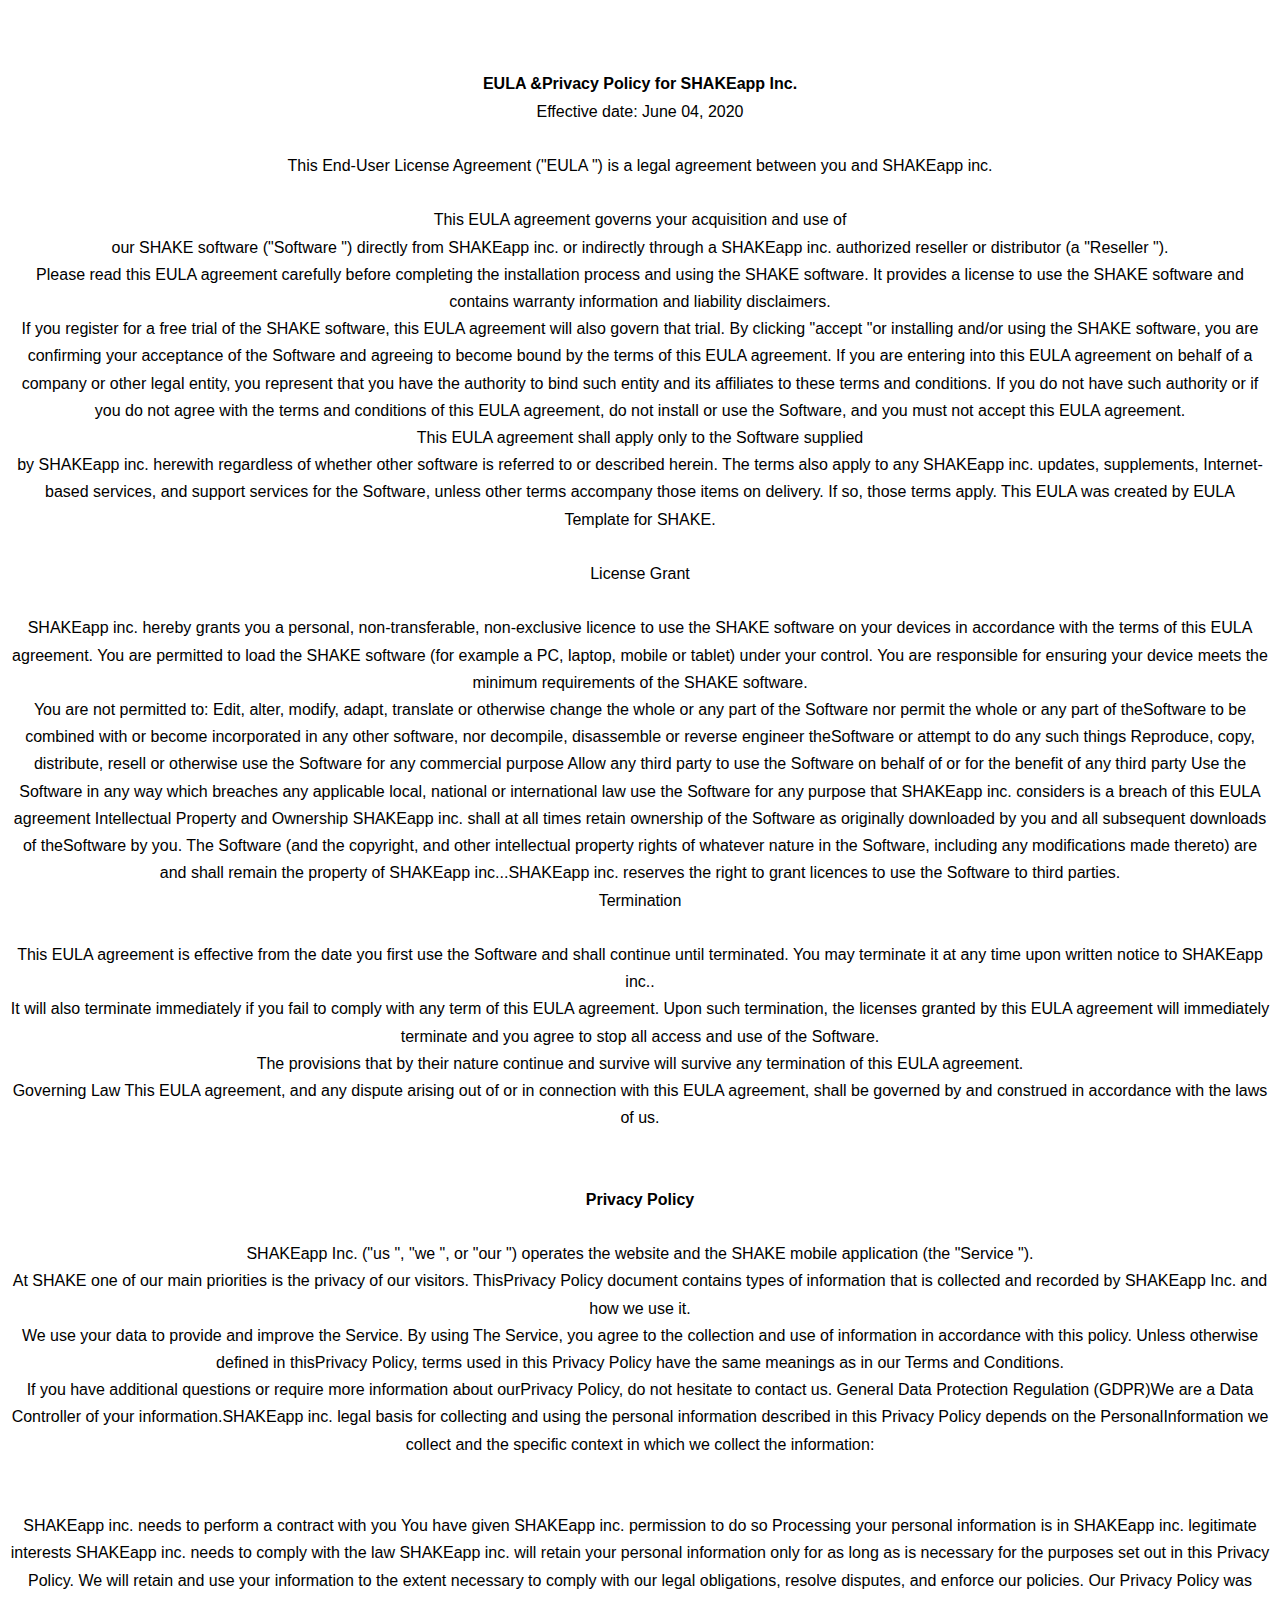
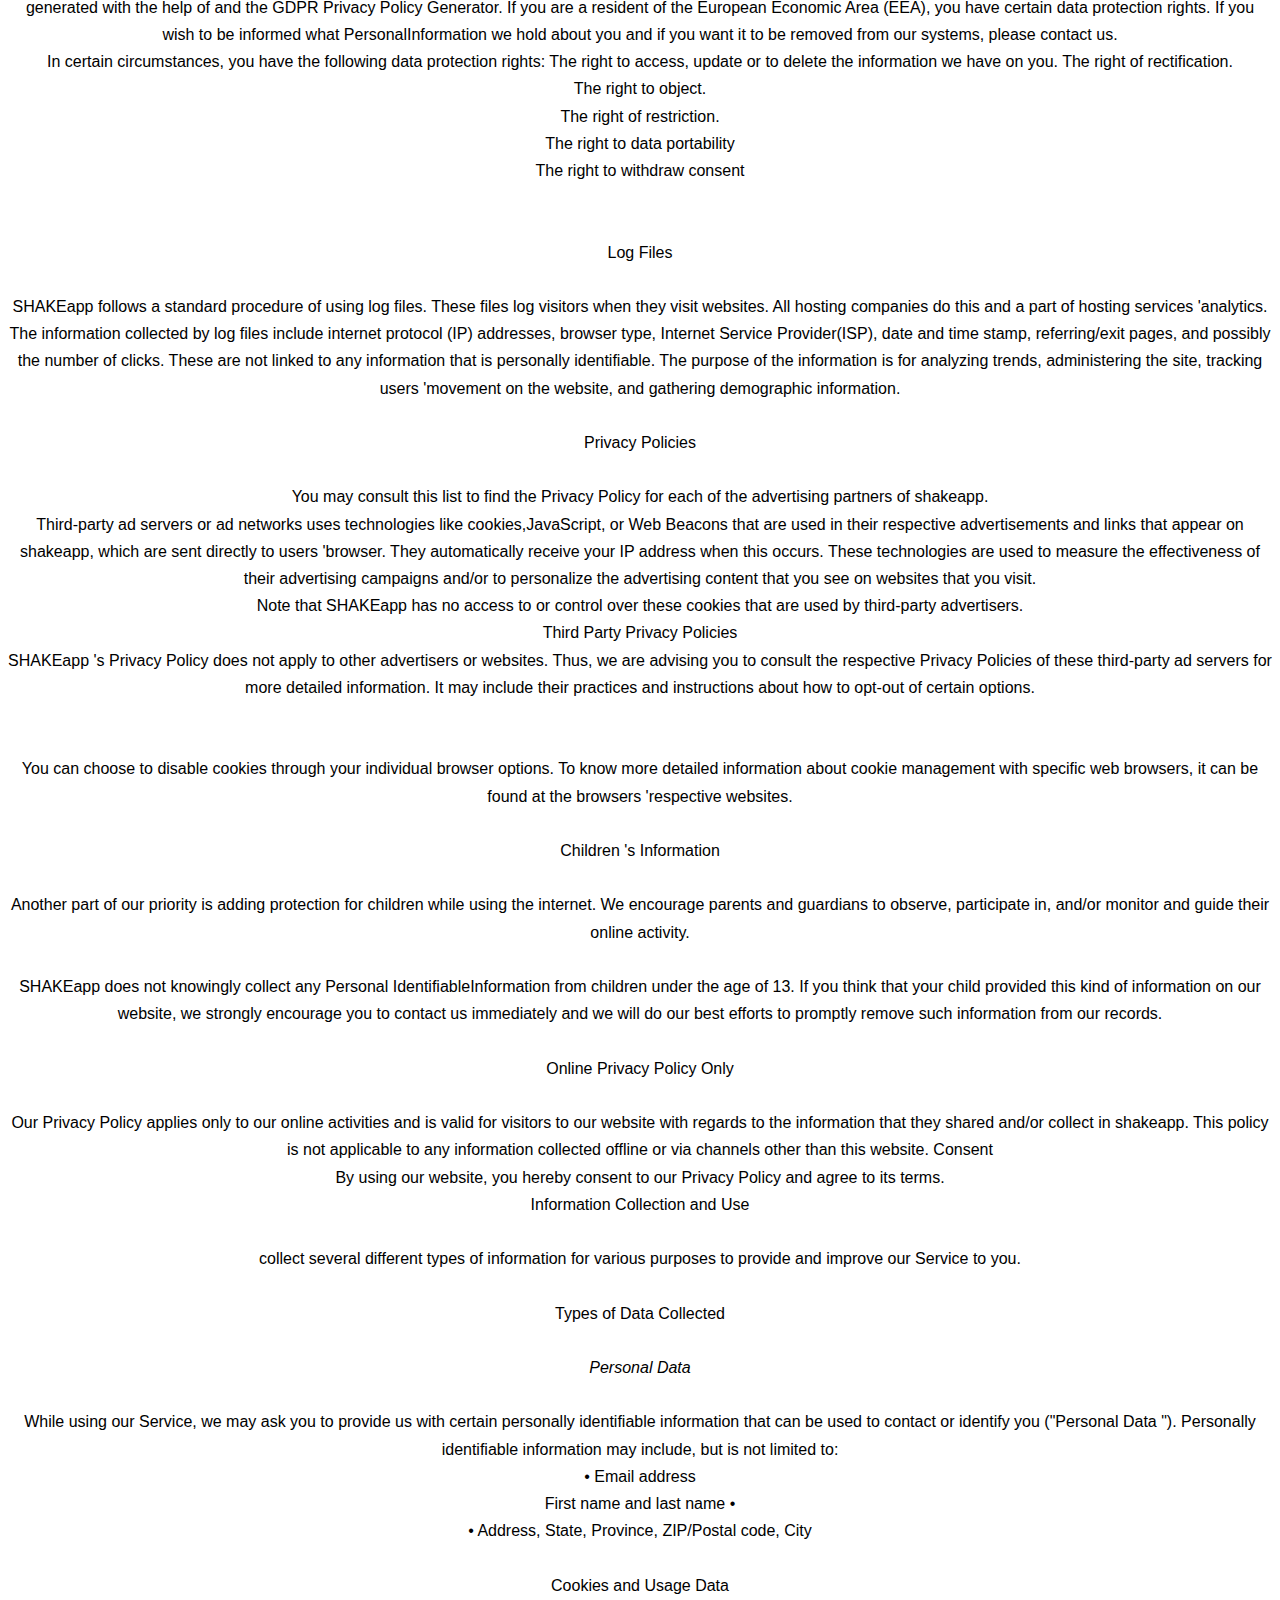
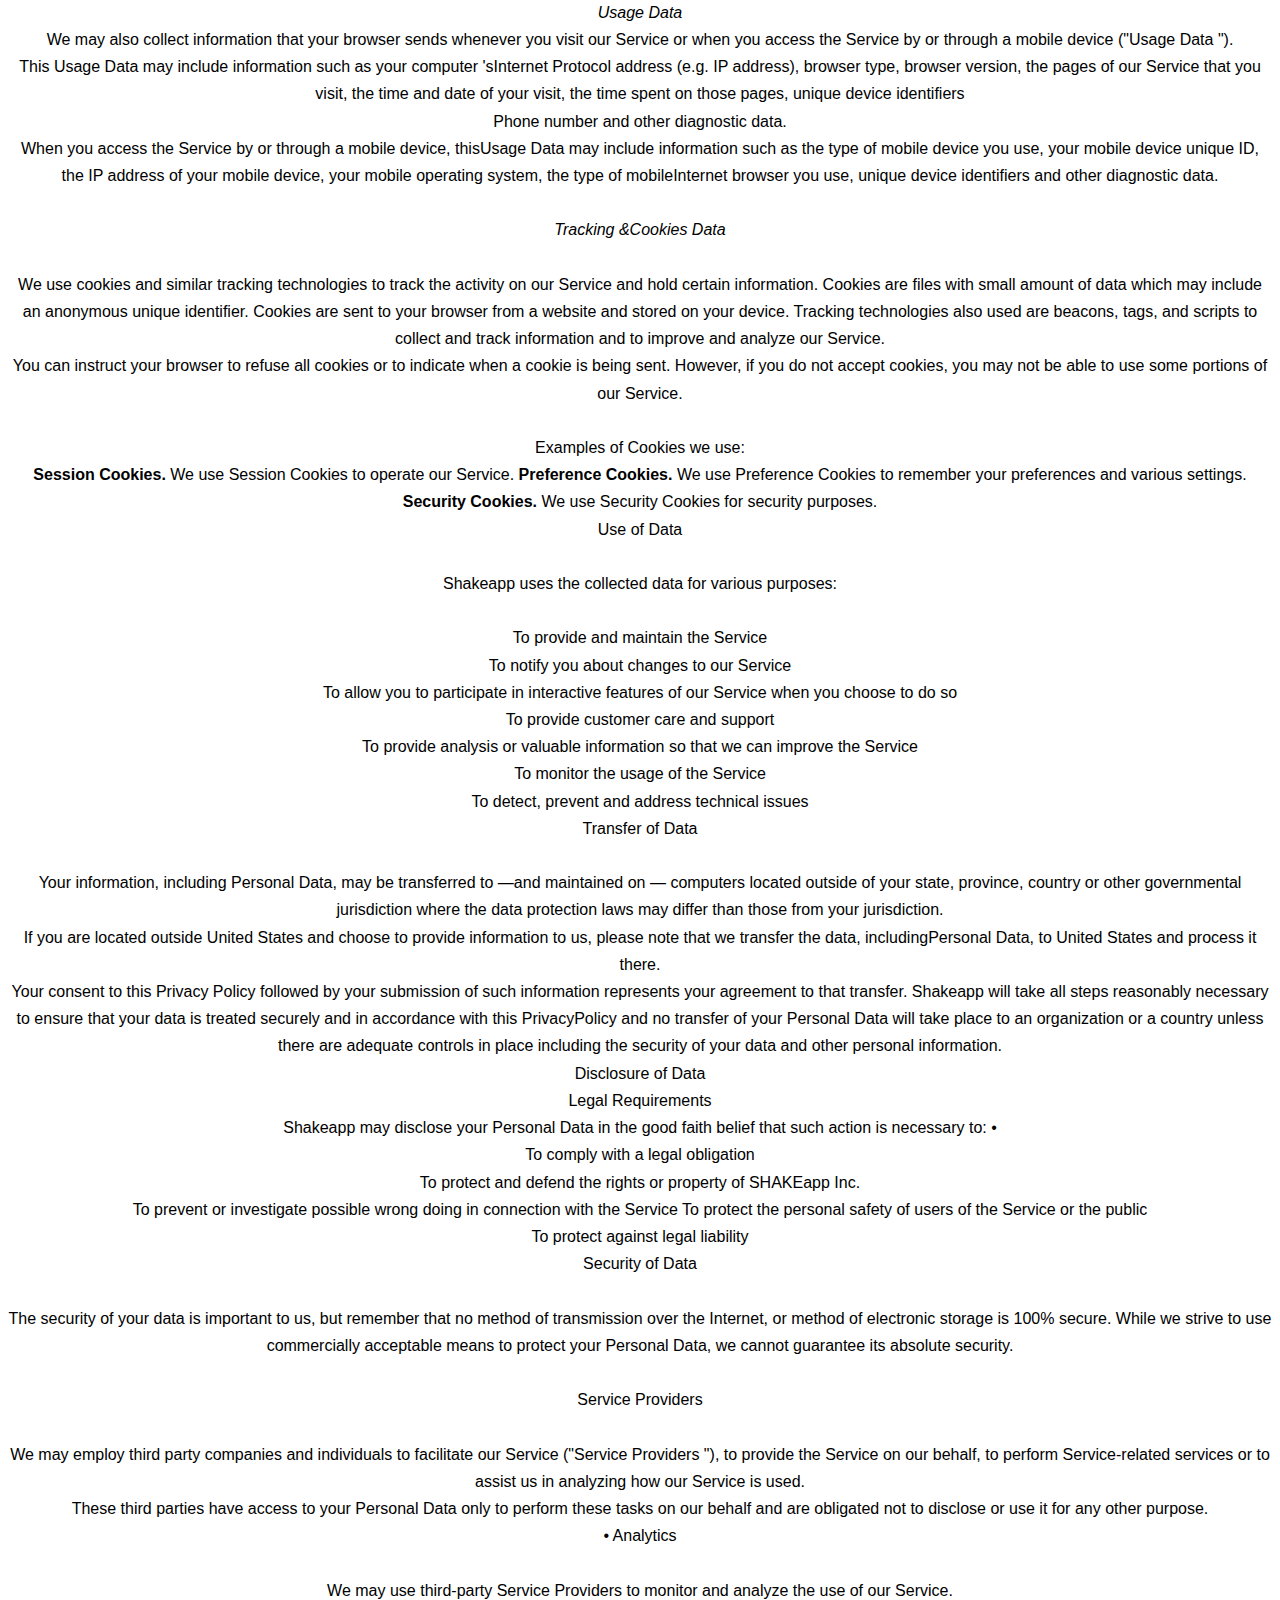
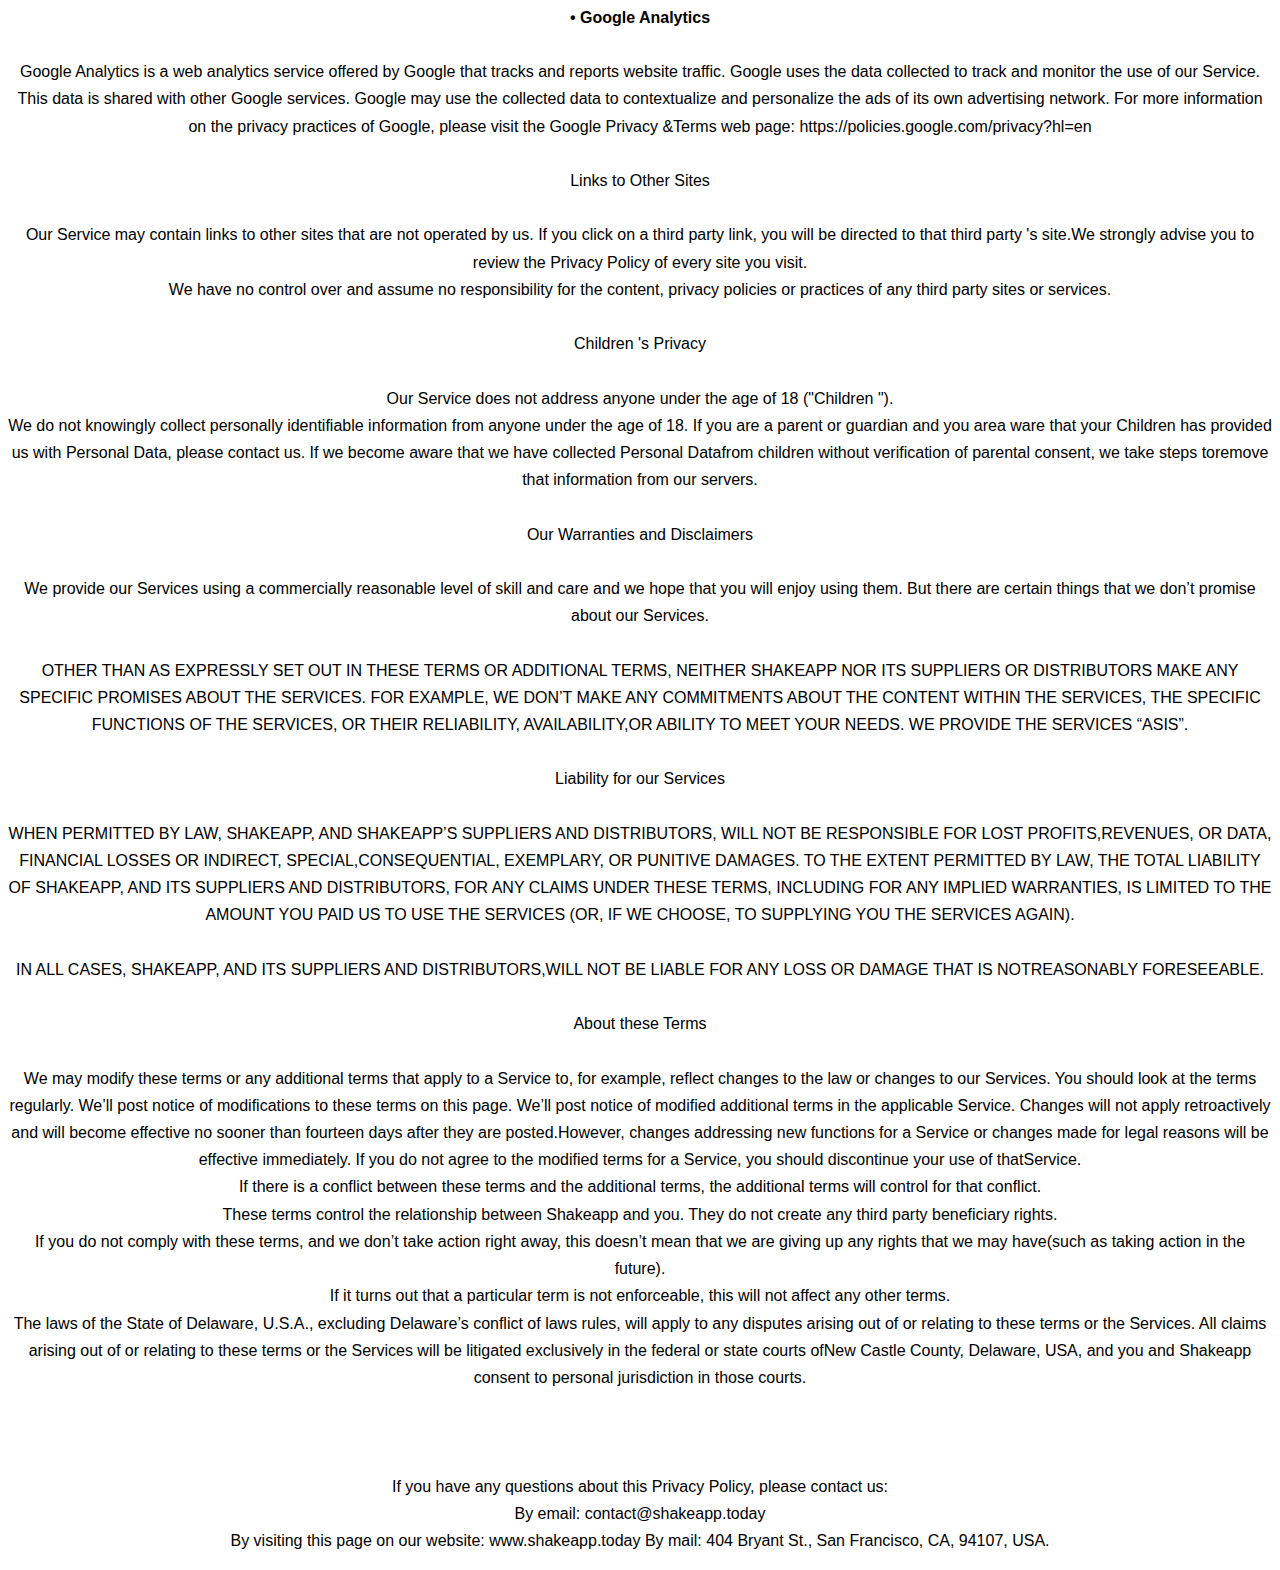
<file: Privacyp.html>
<!DOCTYPE html>
<html>
<head>
	<title>Privacy Policy</title>
    <style >
    	.prpo{
            padding:auto 60px;
            line-height: 1.7rem;
    		text-align: center;
            font-family: sans-serif;
    	}


    </style>



</head>
<body>


<div  class="prpo">
        <p id="Privacy-policy" class="paragraph-5">
            <br/>
            <br/>
            <strong>EULA &amp;Privacy Policy for SHAKEapp Inc.</strong>
            <br/>
            Effective date: June 04, 2020			<br/>
            <br/>
            This End-User License Agreement (&quot;EULA &quot;) is a legal agreement between you and SHAKEapp inc.<br/>
            <br/>
            This EULA agreement governs your acquisition and use of<br/>
            our SHAKE software (&quot;Software &quot;) directly from SHAKEapp inc. or indirectly through a SHAKEapp inc. authorized reseller or distributor (a &quot;Reseller &quot;).						<br/>
            Please read this EULA agreement carefully before completing the installation process and using the SHAKE software. It provides a license to use the SHAKE software and contains warranty information and liability disclaimers.						<br/>
            If you register for a free trial of the SHAKE software, this EULA agreement will also govern that trial. By clicking &quot;accept &quot;or installing and/or using the SHAKE software, you are confirming your acceptance of the Software and agreeing to become bound by the terms of this EULA agreement.						If you are entering into this EULA agreement on behalf of a company or other legal entity, you represent that you have the authority to bind such entity and its affiliates to these terms and conditions. If you do not have such authority or if you do not agree with the terms and conditions of this EULA agreement, do not install or use the Software, and you must not accept this EULA agreement.				<br/>
            This EULA agreement shall apply only to the Software supplied<br/>
            by SHAKEapp inc. herewith regardless of whether other software is referred to or described herein. The terms also apply to any SHAKEapp inc. updates, supplements, Internet-based services, and support services for the Software, unless other terms accompany those items on delivery. If so, those terms apply. This EULA was created by EULA<br/>
            Template for SHAKE.		<br/>
            <br/>
            License Grant	<br/>
            <br/>
            SHAKEapp inc. hereby grants you a personal, non-transferable, non-exclusive licence to use the SHAKE software on your devices in accordance with the terms of this EULA agreement. You are permitted to load the SHAKE software (for example a PC, laptop, mobile or tablet) under your control. You are responsible for ensuring your device meets the minimum requirements of the SHAKE software.						<br/>
            You are not permitted to: Edit, alter, modify, adapt, translate or otherwise change the whole or any part of the Software nor permit the whole or any part of theSoftware to be combined with or become incorporated in any other software, nor decompile, disassemble or reverse engineer theSoftware or attempt to do any such things																						Reproduce, copy, distribute, resell or otherwise use the Software for any commercial purpose																						Allow any third party to use the Software on behalf of or for the benefit of any third party																						Use the Software in any way which breaches any applicable local, national or international law																						use the Software for any purpose that SHAKEapp inc. considers is a breach of this EULA agreement Intellectual Property and Ownership								SHAKEapp inc. shall at all times retain ownership of the Software as originally downloaded by you and all subsequent downloads of theSoftware by you. The Software (and the copyright, and other intellectual property rights of whatever nature in the Software, including any modifications made thereto) are and shall remain the property of SHAKEapp inc...SHAKEapp inc. reserves the right to grant licences to use the Software to third parties.		<br/>
            Termination	<br/>
            <br/>
            This EULA agreement is effective from the date you first use the Software and shall continue until terminated. You may terminate it at any time upon written notice to SHAKEapp inc..						<br/>
            It will also terminate immediately if you fail to comply with any term of this EULA agreement. Upon such termination, the licenses granted by this EULA agreement will immediately terminate and you agree to stop all access and use of the Software. <br/>
            The provisions that by their nature continue and survive will survive any termination of this EULA agreement.						<br/>
            Governing Law This EULA agreement, and any dispute arising out of or in connection with this EULA agreement, shall be governed by and construed in accordance with the laws of us.						<br/>
            <br/>
            <br/>
            ‍<strong>Privacy Policy</strong>
            <br/>
            <br/>
            SHAKEapp Inc. (&quot;us &quot;, &quot;we &quot;, or &quot;our &quot;) operates the website and the SHAKE mobile application (the &quot;Service &quot;).						<br/>
            At SHAKE one of our main priorities is the privacy of our visitors. ThisPrivacy Policy document contains types of information that is collected and recorded by SHAKEapp Inc. and how we use it.						<br/>
            We use your data to provide and improve the Service. By using The Service, you agree to the collection and use of information in accordance with this policy. Unless otherwise defined in thisPrivacy Policy, terms used in this Privacy Policy have the same meanings as in our Terms and Conditions.						<br/>
            If you have additional questions or require more information about ourPrivacy Policy, do not hesitate to contact us.																																						General Data Protection Regulation (GDPR)We are a Data Controller of your information.SHAKEapp inc. legal basis for collecting and using the personal information described in this Privacy Policy depends on the PersonalInformation we collect and the specific context in which we collect the information:						<br/>
            <br/>
            <br/>
            SHAKEapp inc. needs to perform a contract with you																						You have given SHAKEapp inc. permission to do so Processing your personal information is in SHAKEapp inc. legitimate interests																						SHAKEapp inc. needs to comply with the law SHAKEapp inc. will retain your personal information only for as long as is necessary for the purposes set out in this Privacy Policy. We will retain and use your information to the extent necessary to comply with our legal obligations, resolve disputes, and enforce our policies. Our Privacy Policy was generated with the help of and the GDPR Privacy Policy Generator.								If you are a resident of the European Economic Area (EEA), you have certain data protection rights. If you wish to be informed what PersonalInformation we hold about you and if you want it to be removed from our systems, please contact us.	<br/>
            In certain circumstances, you have the following data protection rights:																																		The right to access, update or to delete the information we have on you.																						The right of rectification.																						<br/>
            The right to object.																						<br/>
            The right of restriction.																						<br/>
            The right to data portability																						<br/>
            The right to withdraw consent<br/>
            <br/>
            <br/>
            Log Files						<br/>
            <br/>
            SHAKEapp follows a standard procedure of using log files. These files log visitors when they visit websites. All hosting companies do this and a part of hosting services &#x27;analytics. The information collected by log files include internet protocol (IP) addresses, browser type, Internet Service Provider(ISP), date and time stamp, referring/exit pages, and possibly the number of clicks. These are not linked to any information that is personally identifiable. The purpose of the information is for analyzing trends, administering the site, tracking users &#x27;movement on the website, and gathering demographic information.						<br/>
            <br/>
            Privacy Policies						<br/>
            <br/>
            You may consult this list to find the Privacy Policy for each of the advertising partners of shakeapp.						<br/>
            Third-party ad servers or ad networks uses technologies like cookies,JavaScript, or Web Beacons that are used in their respective advertisements and links that appear on shakeapp, which are sent directly to users &#x27;browser. They automatically receive your IP address when this occurs. These technologies are used to measure the effectiveness of their advertising campaigns and/or to personalize the advertising content that you see on websites that you visit.						<br/>
            Note that SHAKEapp has no access to or control over these cookies that are used by third-party advertisers.						<br/>
            Third Party Privacy Policies						<br/>
            SHAKEapp &#x27;s Privacy Policy does not apply to other advertisers or websites. Thus, we are advising you to consult the respective Privacy Policies of these third-party ad servers for more detailed information. It may include their practices and instructions about how to opt-out of certain options.																																				<br/>
            <br/>
            <br/>
            You can choose to disable cookies through your individual browser options. To know more detailed information about cookie management with specific web browsers, it can be found at the browsers &#x27;respective websites.						<br/>
            <br/>
            Children &#x27;s Information	<br/>
            <br/>
            Another part of our priority is adding protection for children while using the internet. We encourage parents and guardians to observe, participate in, and/or monitor and guide their online activity.						<br/>
            <br/>
            SHAKEapp does not knowingly collect any Personal IdentifiableInformation from children under the age of 13. If you think that your child provided this kind of information on our website, we strongly encourage you to contact us immediately and we will do our best efforts to promptly remove such information from our records.	<br/>
            <br/>
            Online Privacy Policy Only	<br/>
            <br/>
            Our Privacy Policy applies only to our online activities and is valid for visitors to our website with regards to the information that they shared and/or collect in shakeapp. This policy is not applicable to any information collected offline or via channels other than this website.						Consent						<br/>
            By using our website, you hereby consent to our Privacy Policy and agree to its terms.	<br/>
            Information Collection and Use<br/>
            <br/>
            collect several different types of information for various purposes to provide and improve our Service to you.	<br/>
            <br/>
            Types of Data Collected						<br/>
            <br/>
            ‍<em>Personal Data</em>
            <br/>
            <br/>
            While using our Service, we may ask you to provide us with certain personally identifiable information that can be used to contact or identify you (&quot;Personal Data &quot;). Personally identifiable information may include, but is not limited to:					<br/>
            • Email address 
																								<br/>
            First name and last name 
																								•<br/>
            • Address, State, Province, ZIP/Postal code, City 
						<br/>
            <br/>
            Cookies and Usage Data 
<br/>
            <em>Usage Data </em>
            <br/>
            We may also collect information that your browser sends whenever you visit our Service or when you access the Service by or through a mobile device (&quot;Usage Data &quot;). 
<br/>
            This Usage Data may include information such as your computer &#x27;sInternet Protocol address (e.g. IP address), browser type, browser version, the pages of our Service that you visit, the time and date of your visit, the time spent on those pages, unique device identifiers																																																<br/>
            Phone number 
																																				and other diagnostic data. 
<br/>
            When you access the Service by or through a mobile device, thisUsage Data may include information such as the type of mobile device you use, your mobile device unique ID, the IP address of your mobile device, your mobile operating system, the type of mobileInternet browser you use, unique device identifiers and other diagnostic data. 
<br/>
            ‍<br/>
            <em>Tracking &amp;Cookies Data </em>
            <br/>
            <br/>
            We use cookies and similar tracking technologies to track the activity on our Service and hold certain information.						Cookies are files with small amount of data which may include an anonymous unique identifier. Cookies are sent to your browser from a website and stored on your device. Tracking technologies also used are beacons, tags, and scripts to collect and track information and to improve and analyze our Service.						<br/>
            You can instruct your browser to refuse all cookies or to indicate when a cookie is being sent. However, if you do not accept cookies, you may not be able to use some portions of our Service.						<br/>
            <br/>
            Examples of Cookies we use:																					<br/>
            ‍<strong>Session Cookies. </strong>
            We use Session Cookies to operate our Service. 
																						<strong>Preference Cookies. </strong>
            We use Preference Cookies to remember your preferences and various settings. 
								<br/>
            ‍<strong>Security Cookies. </strong>
            We use Security Cookies for security purposes. 

								



																																																																										
<br/>
            Use of Data
<br/>
            <br/>
            Shakeapp uses the collected data for various purposes: 
<br/>
            <br/>
            To provide and maintain the Service 
						<br/>
            To notify you about changes to our Service 
																					<br/>
            To allow you to participate in interactive features of our Service when you choose to do so 
<br/>
            To provide customer care and support 
<br/>
            To provide analysis or valuable information so that we can improve the Service 
								<br/>
            To monitor the usage of the Service 
																						<br/>
            To detect, prevent and address technical issues 

								







																																																																																																				<strong></strong>
            <br/>
            Transfer of Data		<br/>
            <br/>
            Your information, including Personal Data, may be transferred to —and maintained on — computers located outside of your state, province, country or other governmental jurisdiction where the data protection laws may differ than those from your jurisdiction. 
						<br/>
            If you are located outside United States and choose to provide information to us, please note that we transfer the data, includingPersonal Data, to United States and process it there.						<br/>
            Your consent to this Privacy Policy followed by your submission of such information represents your agreement to that transfer. 
Shakeapp will take all steps reasonably necessary to ensure that your data is treated securely and in accordance with this PrivacyPolicy and no transfer of your Personal Data will take place to an organization or a country unless there are adequate controls in place including the security of your data and other personal information. 
						
						<br/>
            Disclosure of Data						<br/>
            Legal Requirements						<br/>
            Shakeapp may disclose your Personal Data in the good faith belief that such action is necessary to:						•<br/>
            To comply with a legal obligation 
						<br/>
            To protect and defend the rights or property of SHAKEapp Inc. 
						<br/>
            To prevent or investigate possible wrong doing in connection with the Service 
																																																																					<strong></strong>
            To protect the personal safety of users of the Service or the public 
						<br/>
            To protect against legal liability 

						


						<br/>
            Security of Data 
<br/>
            ‍<br/>
            The security of your data is important to us, but remember that no method of transmission over the Internet, or method of electronic storage is 100% secure. While we strive to use commercially acceptable means to protect your Personal Data, we cannot guarantee its absolute security. 
<br/>
            <br/>
            Service Providers 
<br/>
            ‍<br/>
            We may employ third party companies and individuals to facilitate our Service (&quot;Service Providers &quot;), to provide the Service on our behalf, to perform Service-related services or to assist us in analyzing how our Service is used. 
						<br/>
            These third parties have access to your Personal Data only to perform these tasks on our behalf and are obligated not to disclose or use it for any other purpose.	<br/>
            •																																																								Analytics	<br/>
            <br/>
            We may use third-party Service Providers to monitor and analyze the use of our Service.						<br/>
            ‍<strong>• Google Analytics </strong>
            <br/>
            ‍<br/>
            Google Analytics is a web analytics service offered by Google that tracks and reports website traffic. Google uses the data collected to track and monitor the use of our Service. This data is shared with other Google services. Google may use the collected data to contextualize and personalize the ads of its own advertising network. 
For more information on the privacy practices of Google, please visit the Google Privacy &amp;Terms web page: https://policies.google.com/privacy?hl=en 
	<br/>
            <br/>
            Links to Other Sites	<br/>
            <br/>
            Our Service may contain links to other sites that are not operated by us. If you click on a third party link, you will be directed to that third party &#x27;s site.We strongly advise you to review the Privacy Policy of every site you visit.						<br/>
            We have no control over and assume no responsibility for the content, privacy policies or practices of any third party sites or services.						<br/>
            <br/>
            Children &#x27;s Privacy
<br/>
            ‍<br/>
            Our Service does not address anyone under the age of 18 (&quot;Children &quot;).						<br/>
            We do not knowingly collect personally identifiable information from anyone under the age of 18. If you are a parent or guardian and you area ware that your Children has provided us with Personal Data, please																																						contact us. If we become aware that we have collected Personal Datafrom children without verification of parental consent, we take steps toremove that information from our servers. 
<br/>
            ‍<br/>
            Our Warranties and Disclaimers <br/>
            <br/>
            We provide our Services using a commercially reasonable level of skill and care and we hope that you will enjoy using them. But there are certain things that we don’t promise about our Services.						<br/>
            <br/>
            OTHER THAN AS EXPRESSLY SET OUT IN THESE TERMS OR ADDITIONAL TERMS, NEITHER SHAKEAPP NOR ITS SUPPLIERS OR DISTRIBUTORS MAKE ANY SPECIFIC PROMISES ABOUT THE SERVICES. FOR EXAMPLE, WE DON’T MAKE ANY COMMITMENTS ABOUT THE CONTENT WITHIN THE SERVICES, THE SPECIFIC FUNCTIONS OF THE SERVICES, OR THEIR RELIABILITY, AVAILABILITY,OR ABILITY TO MEET YOUR NEEDS. WE PROVIDE THE SERVICES “ASIS”.		<br/>
            <br/>
            Liability for our Services		<br/>
            <br/>
            WHEN PERMITTED BY LAW, SHAKEAPP, AND SHAKEAPP’S SUPPLIERS AND DISTRIBUTORS, WILL NOT BE RESPONSIBLE FOR LOST PROFITS,REVENUES, OR DATA, FINANCIAL LOSSES OR INDIRECT, SPECIAL,CONSEQUENTIAL, EXEMPLARY, OR PUNITIVE DAMAGES.						TO THE EXTENT PERMITTED BY LAW, THE TOTAL LIABILITY OF SHAKEAPP, AND ITS SUPPLIERS AND DISTRIBUTORS, FOR ANY CLAIMS UNDER THESE TERMS, INCLUDING FOR ANY IMPLIED WARRANTIES, IS LIMITED TO THE AMOUNT YOU PAID US TO USE THE SERVICES (OR, IF WE CHOOSE, TO SUPPLYING YOU THE SERVICES AGAIN).																																<br/>
            <br/>
            ‍IN ALL CASES, SHAKEAPP, AND ITS SUPPLIERS AND DISTRIBUTORS,WILL NOT BE LIABLE FOR ANY LOSS OR DAMAGE THAT IS NOTREASONABLY FORESEEABLE.			<br/>
            <br/>
            About these Terms	<br/>
            <br/>
            We may modify these terms or any additional terms that apply to a Service to, for example, reflect changes to the law or changes to our Services. You should look at the terms regularly. We’ll post notice of modifications to these terms on this page. We’ll post notice of modified additional terms in the applicable Service. Changes will not apply retroactively and will become effective no sooner than fourteen days after they are posted.However, changes addressing new functions for a Service or changes made for legal reasons will be effective immediately. If you do not agree to the modified terms for a Service, you should discontinue your use of thatService.						<br/>
            If there is a conflict between these terms and the additional terms, the additional terms will control for that conflict.						<br/>
            These terms control the relationship between Shakeapp and you. They do not create any third party beneficiary rights.				<br/>
            If you do not comply with these terms, and we don’t take action right away, this doesn’t mean that we are giving up any rights that we may have(such as taking action in the future).						<br/>
            If it turns out that a particular term is not enforceable, this will not affect any other terms.						<br/>
            The laws of the State of Delaware, U.S.A., excluding Delaware’s conflict of laws rules, will apply to any disputes arising out of or relating to these terms or the Services. All claims arising out of or relating to these terms or the Services will be litigated exclusively in the federal or state courts ofNew Castle County, Delaware, USA, and you and Shakeapp consent to personal jurisdiction in those courts.	<br/>
            <br/>
            <br/>
            ‍<br/>
            If you have any questions about this Privacy Policy, please contact us:						<br/>
            By email: contact@shakeapp.today 
																								<br/>By visiting this page on our website: www.shakeapp.today 
																								By mail: 404 Bryant St., San Francisco, CA, 94107, USA. 
														
        </p>
        <script src="https://d3e54v103j8qbb.cloudfront.net/js/jquery-3.5.1.min.dc5e7f18c8.js?site=5e8b93f174f6e9c7a20c539c" type="text/javascript" integrity="sha256-9/aliU8dGd2tb6OSsuzixeV4y/faTqgFtohetphbbj0=" crossorigin="anonymous"></script>
        <script src="https://uploads-ssl.webflow.com/5e8b93f174f6e9c7a20c539c/js/webflow.e607206f0.js" type="text/javascript"></script>
        <!--[if lte IE 9]><script src="//cdnjs.cloudflare.com/ajax/libs/placeholders/3.0.2/placeholders.min.js"></script><![endif]-->

   </div>
</body>
</html>
</file>
